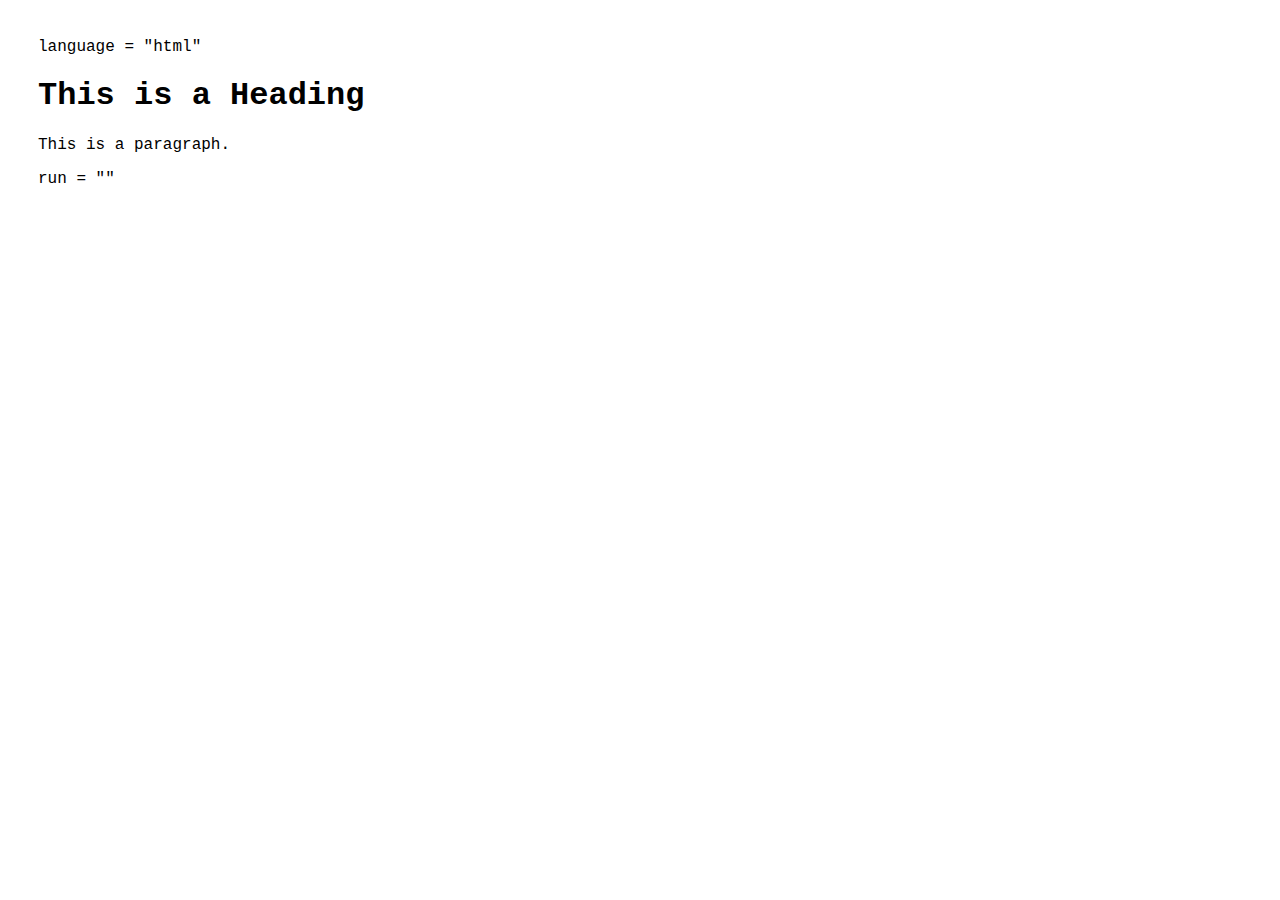
<file: about.html>
language = "html"
<!DOCTYPE html>
<html>
<head>
  
<title>About</title>
 <link href="style.css" rel="stylesheet" type="text/css" />
</head>
<body>
  

<h1>This is a Heading</h1>
<p>This is a paragraph.</p>

</body>
</html>

run = ""
</file>
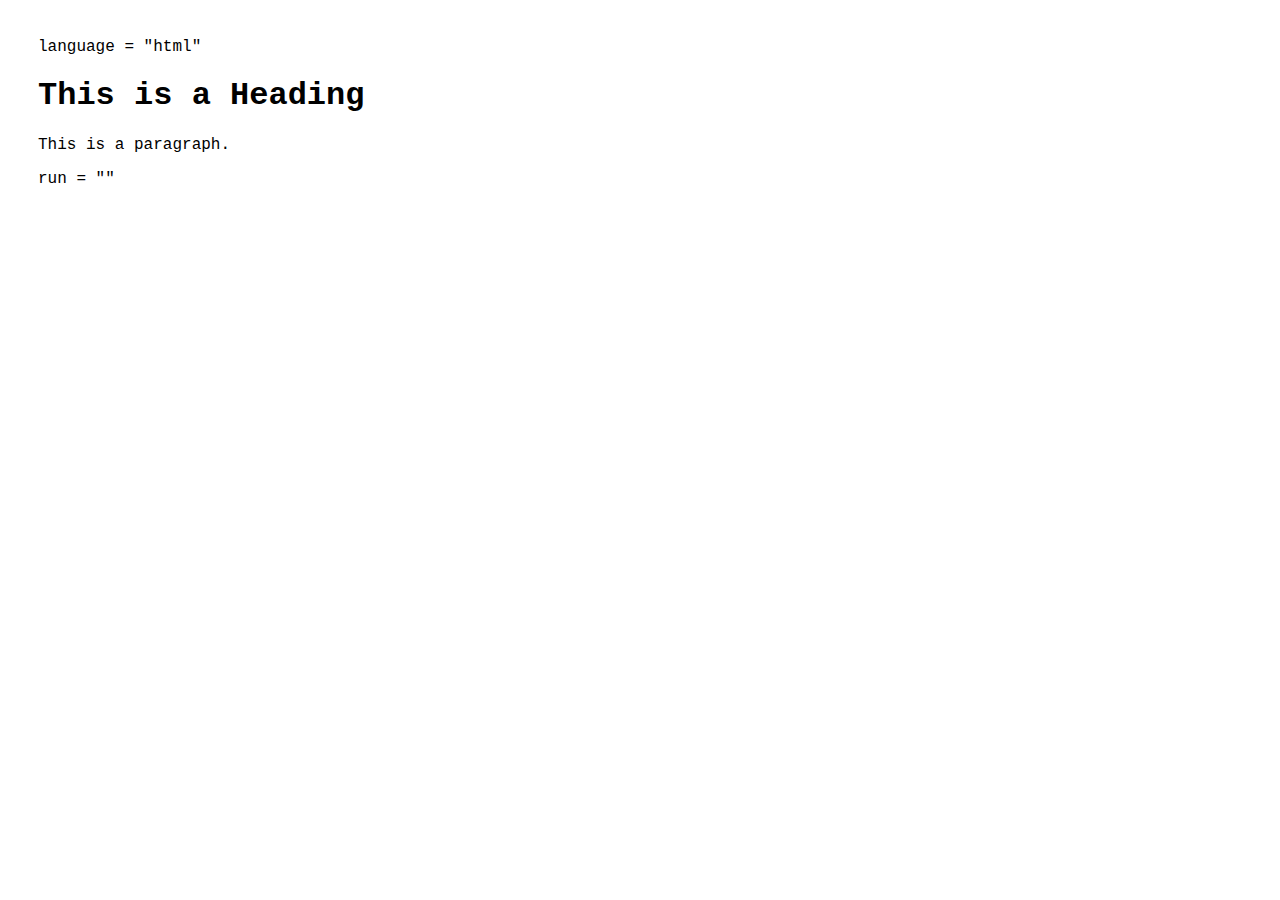
<file: contact.html>
language = "html"
<!DOCTYPE html>
<html>
<head>
   
<title>contact</title>
<link href="style.css" rel="stylesheet" type="text/css" />
</head>
<body>


<h1>This is a Heading</h1>
<p>This is a paragraph.</p>

</body>
</html>

run = ""
</file>
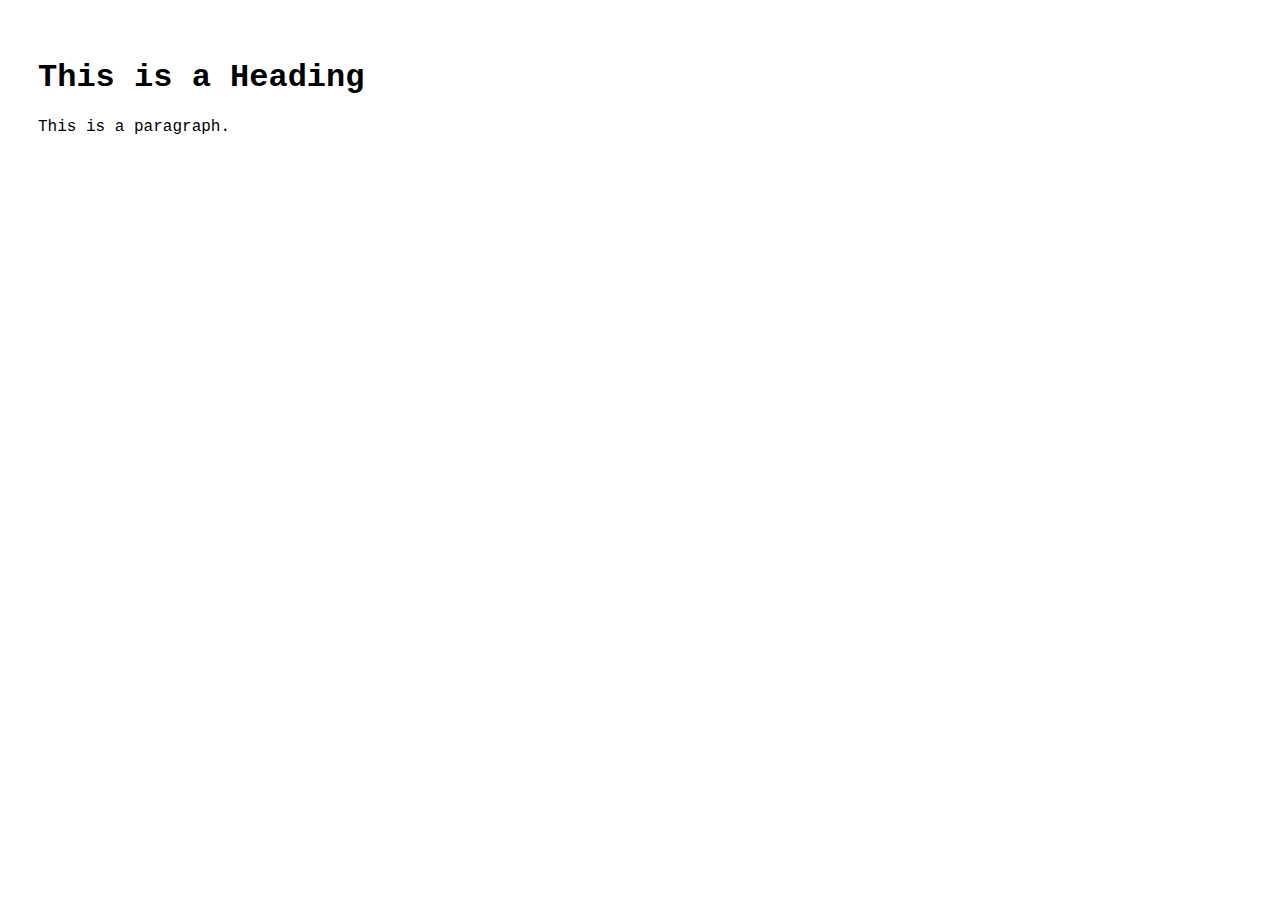
<file: news.html>
<!DOCTYPE html>
<html>
<head>
  
<title>news</title>
 <link href="style.css" rel="stylesheet" type="text/css" />
</head>
<body>

<h1>This is a Heading</h1>
<p>This is a paragraph.</p>

</body>
</html>
</file>
<file: style.css>
<style>
* {
  box-sizing: border-box;
}



body {
  font-family: 'Courier New', Courier, monospace;
  padding: 30px;
}

/* Style the header */
.header {
  background-color: #b8e2f2;
  padding: 20px;
  text-align: center;
  font-size: 35px;
}

nav {
  padding: 20px;
}

ul {
  list-style-type: none;
  margin: 0;
  padding: 0;
  width: 60px;
}

li a {
  display: block;
}


aside {
  padding:20px
}
/* Container for flexboxes */
.row {
  display: -webkit-flex;
  display: flex;
}

/* Create three equal columns that sits next to each other */
.column {
  -webkit-flex: 1;
  -ms-flex: 1;
  flex: 1;
  padding: 10px;
  height: 300px;
  background-color: #b8e2f2; /* Should be removed. Only for demonstration */
}

/* Style the footer */
.footer {
  background-color: #f1f1f1;
  padding: 5px;
  text-align: center;
  font-size: 20px;
}

/* Responsive layout - makes the three columns stack on top of each other instead of next to each other */
@media (max-width: 600px) {
  .row {
    -webkit-flex-direction: column;
    flex-direction: column;
  }
}

</style>
</file>
